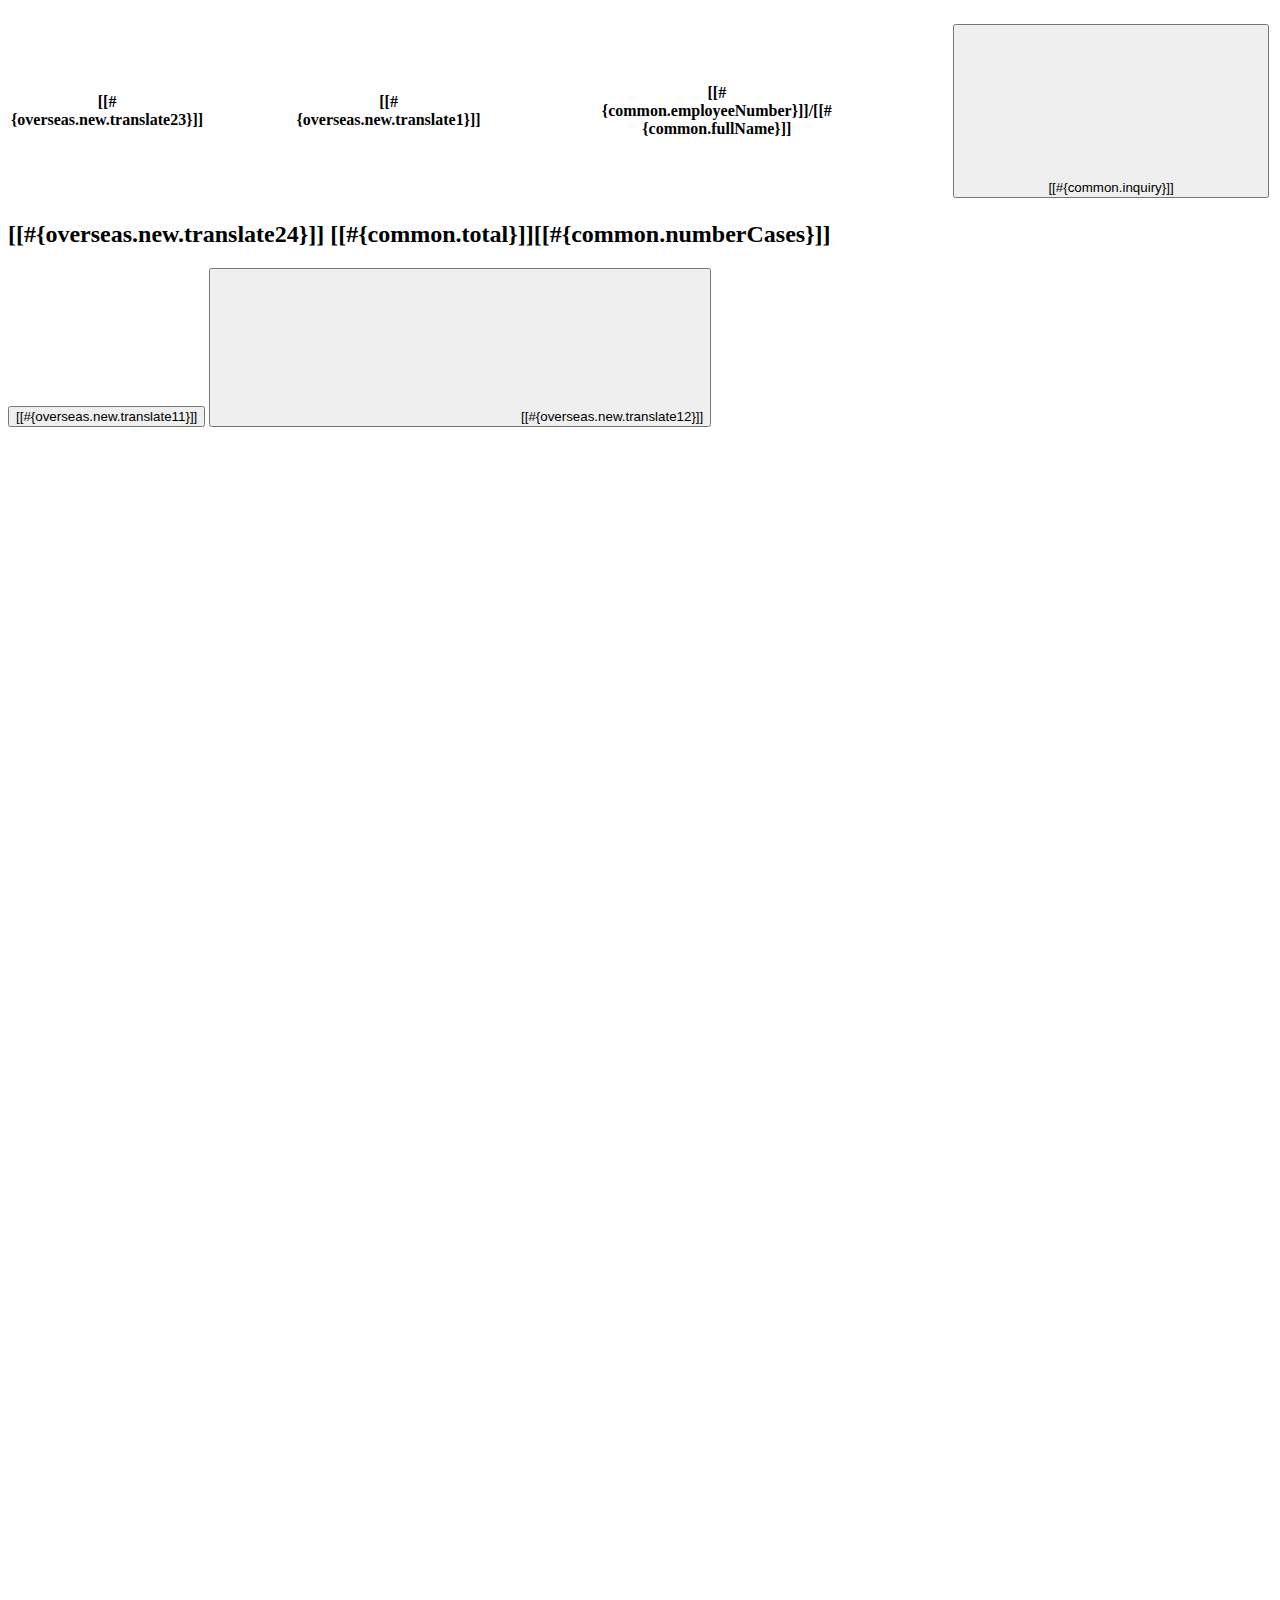
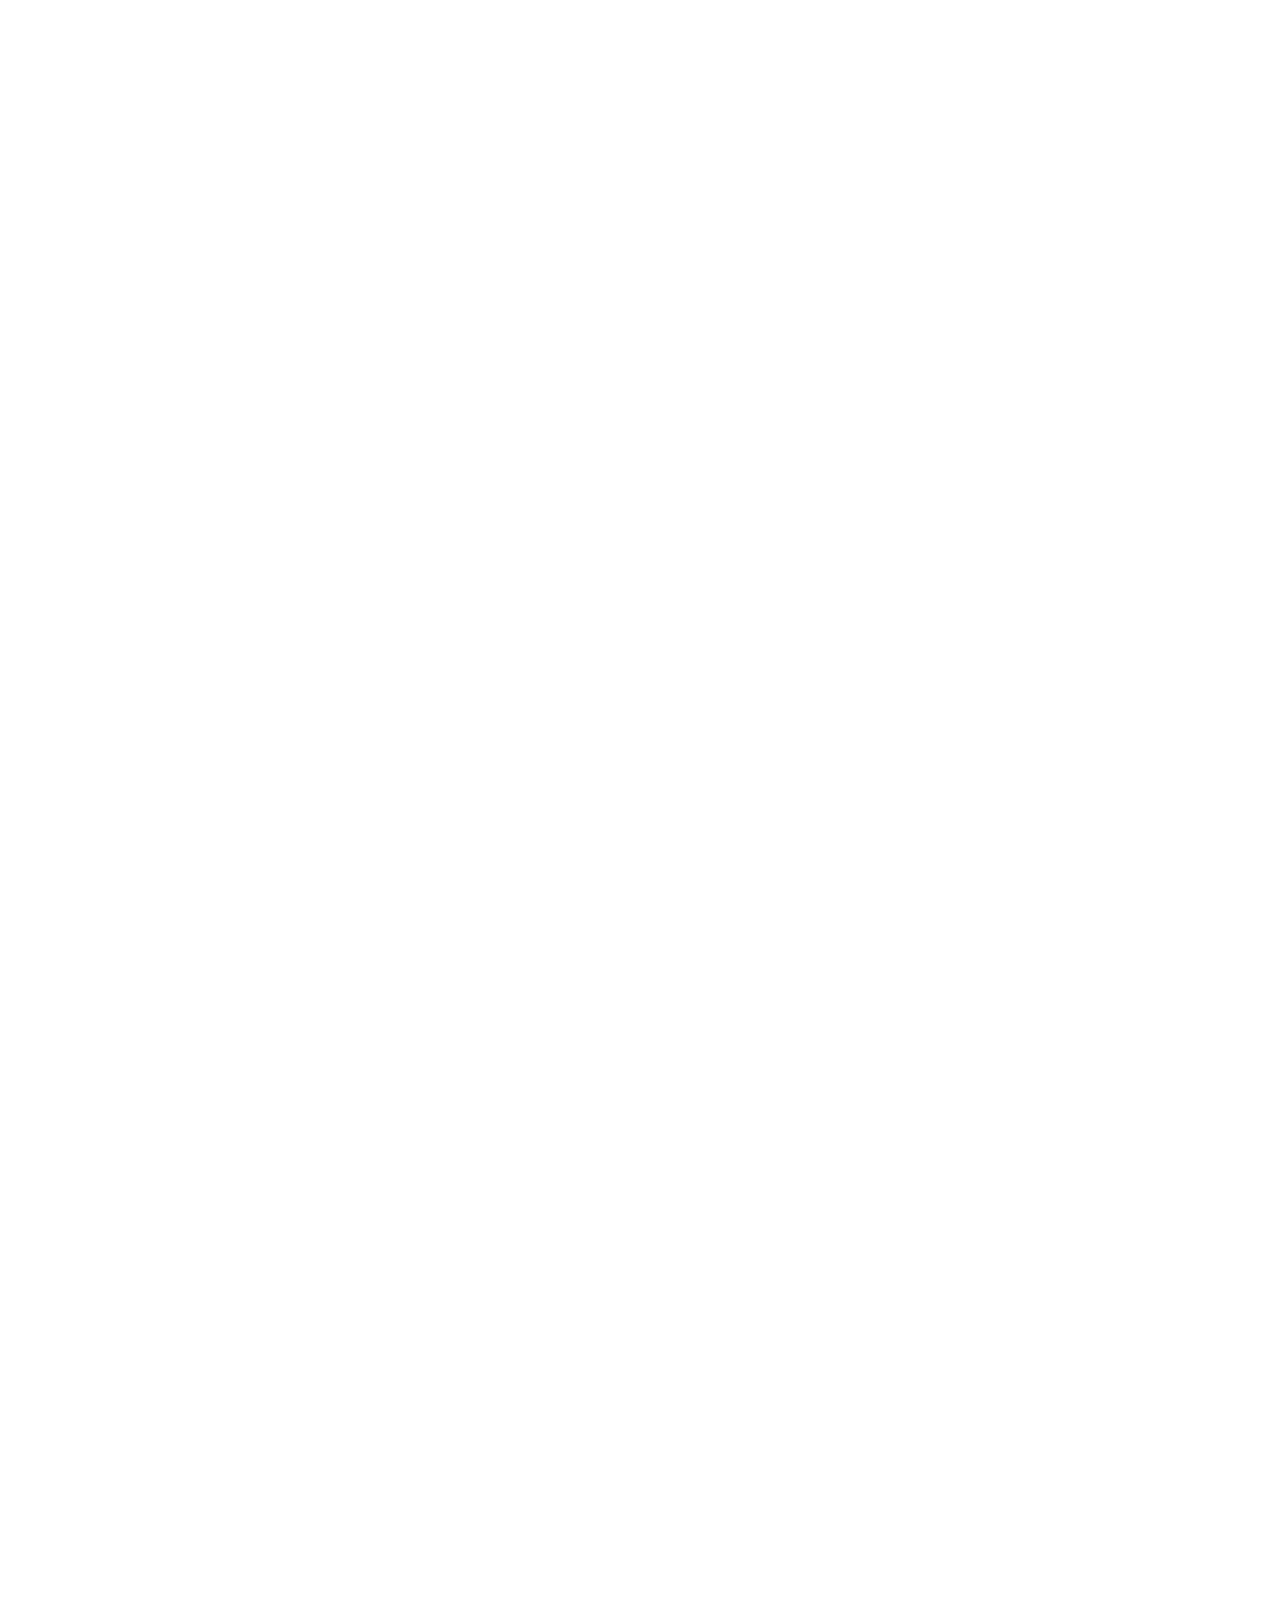
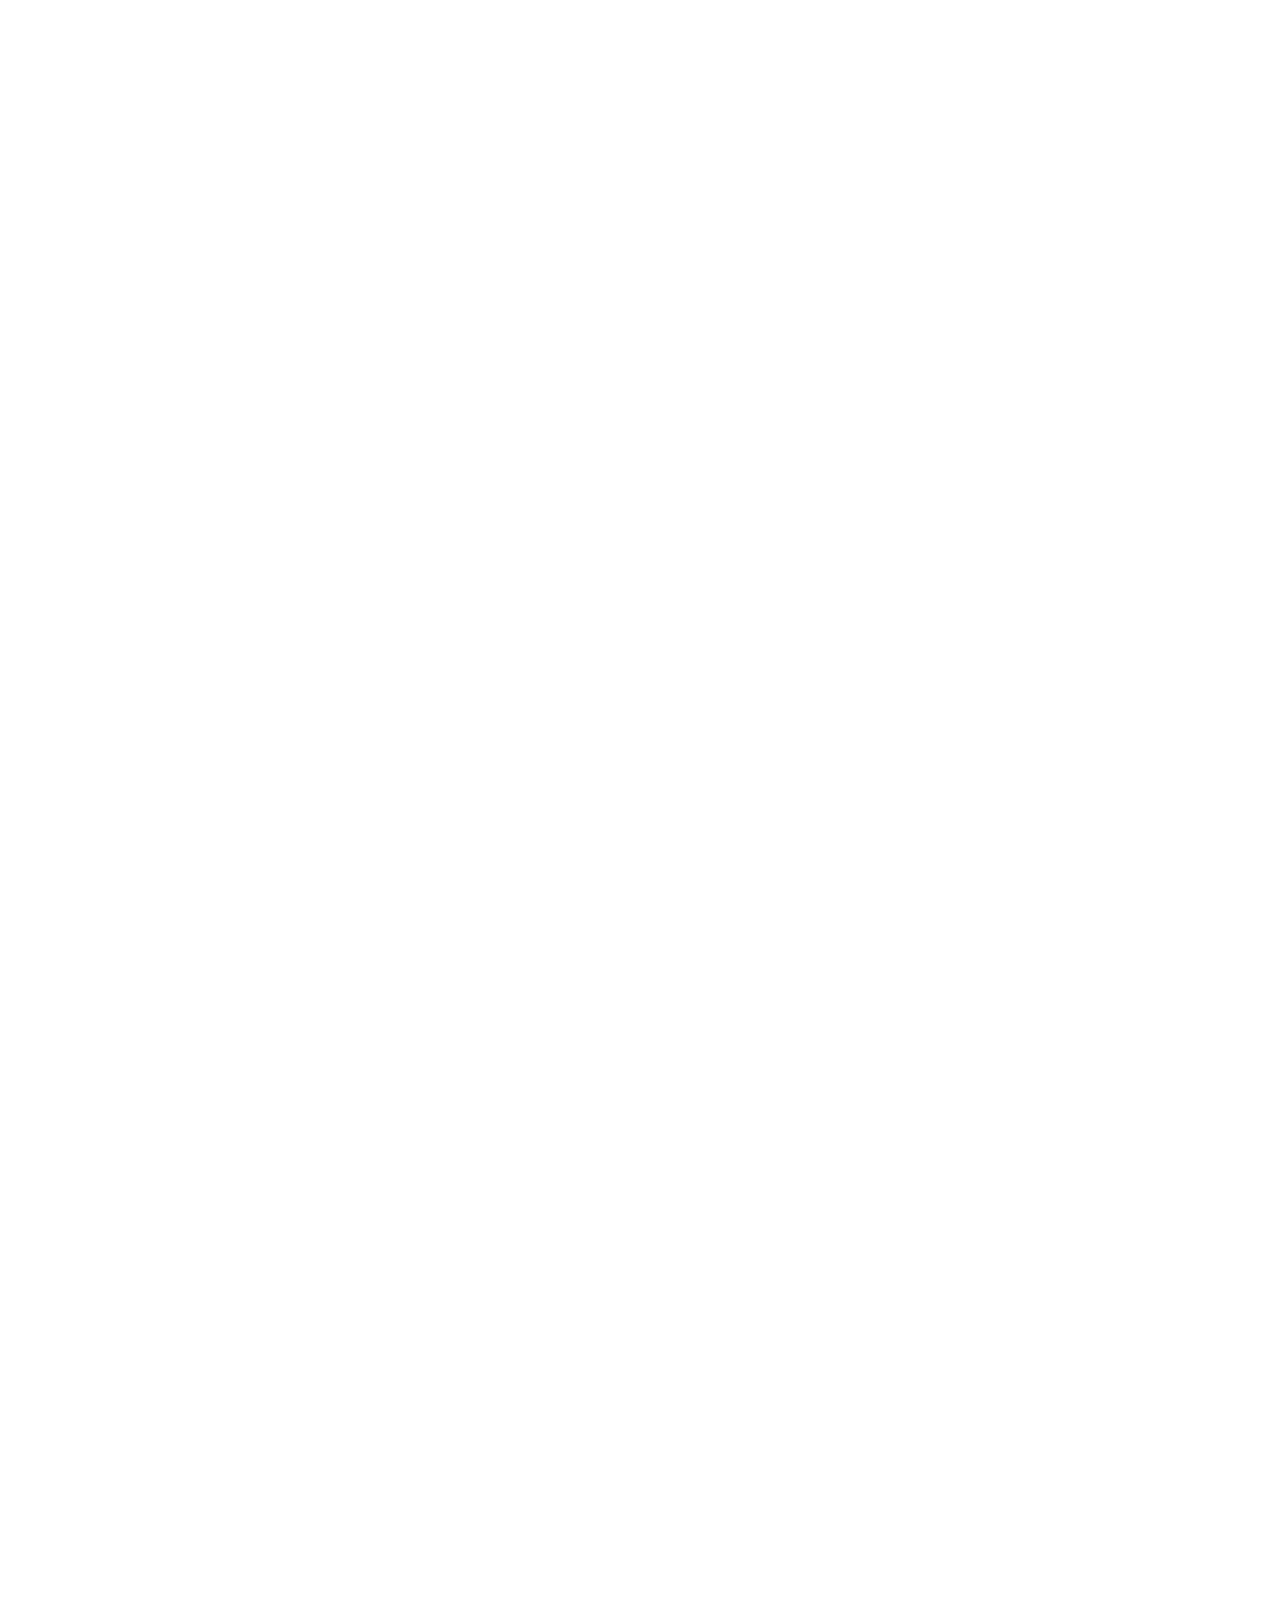
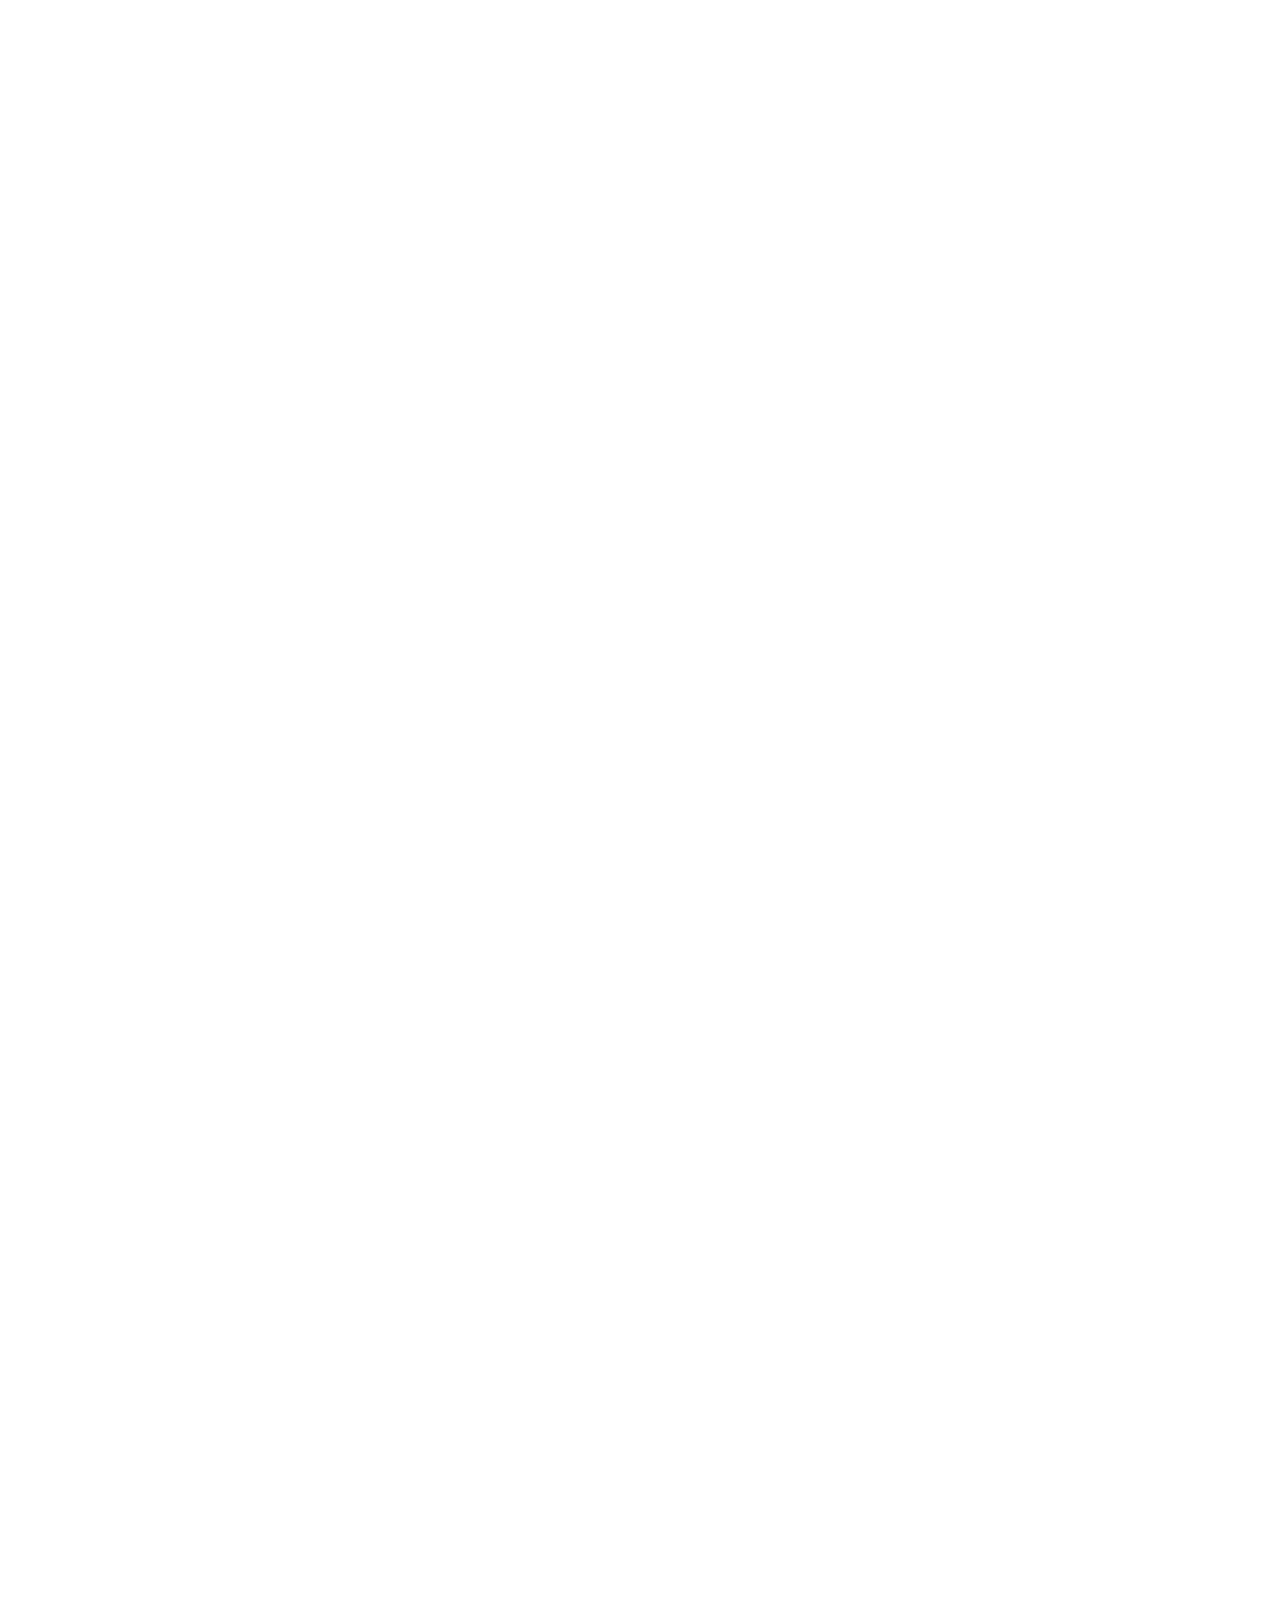
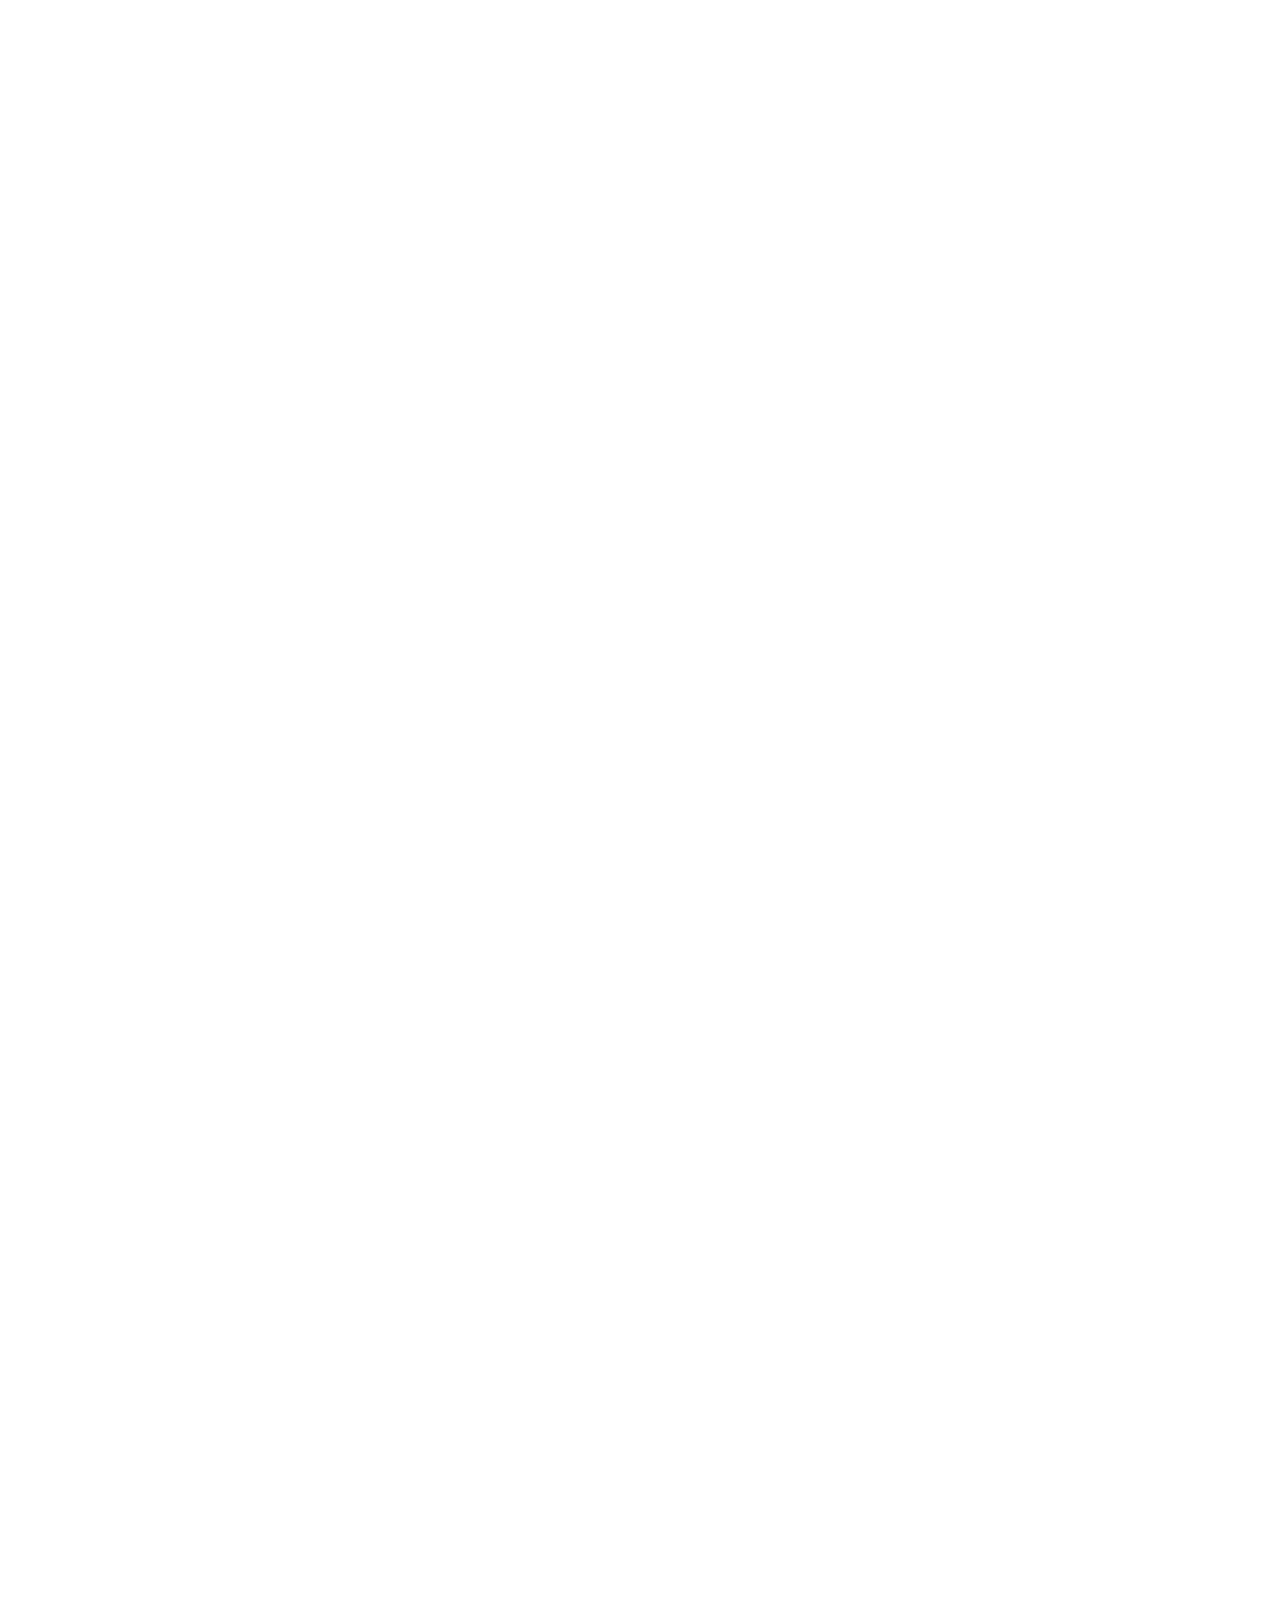
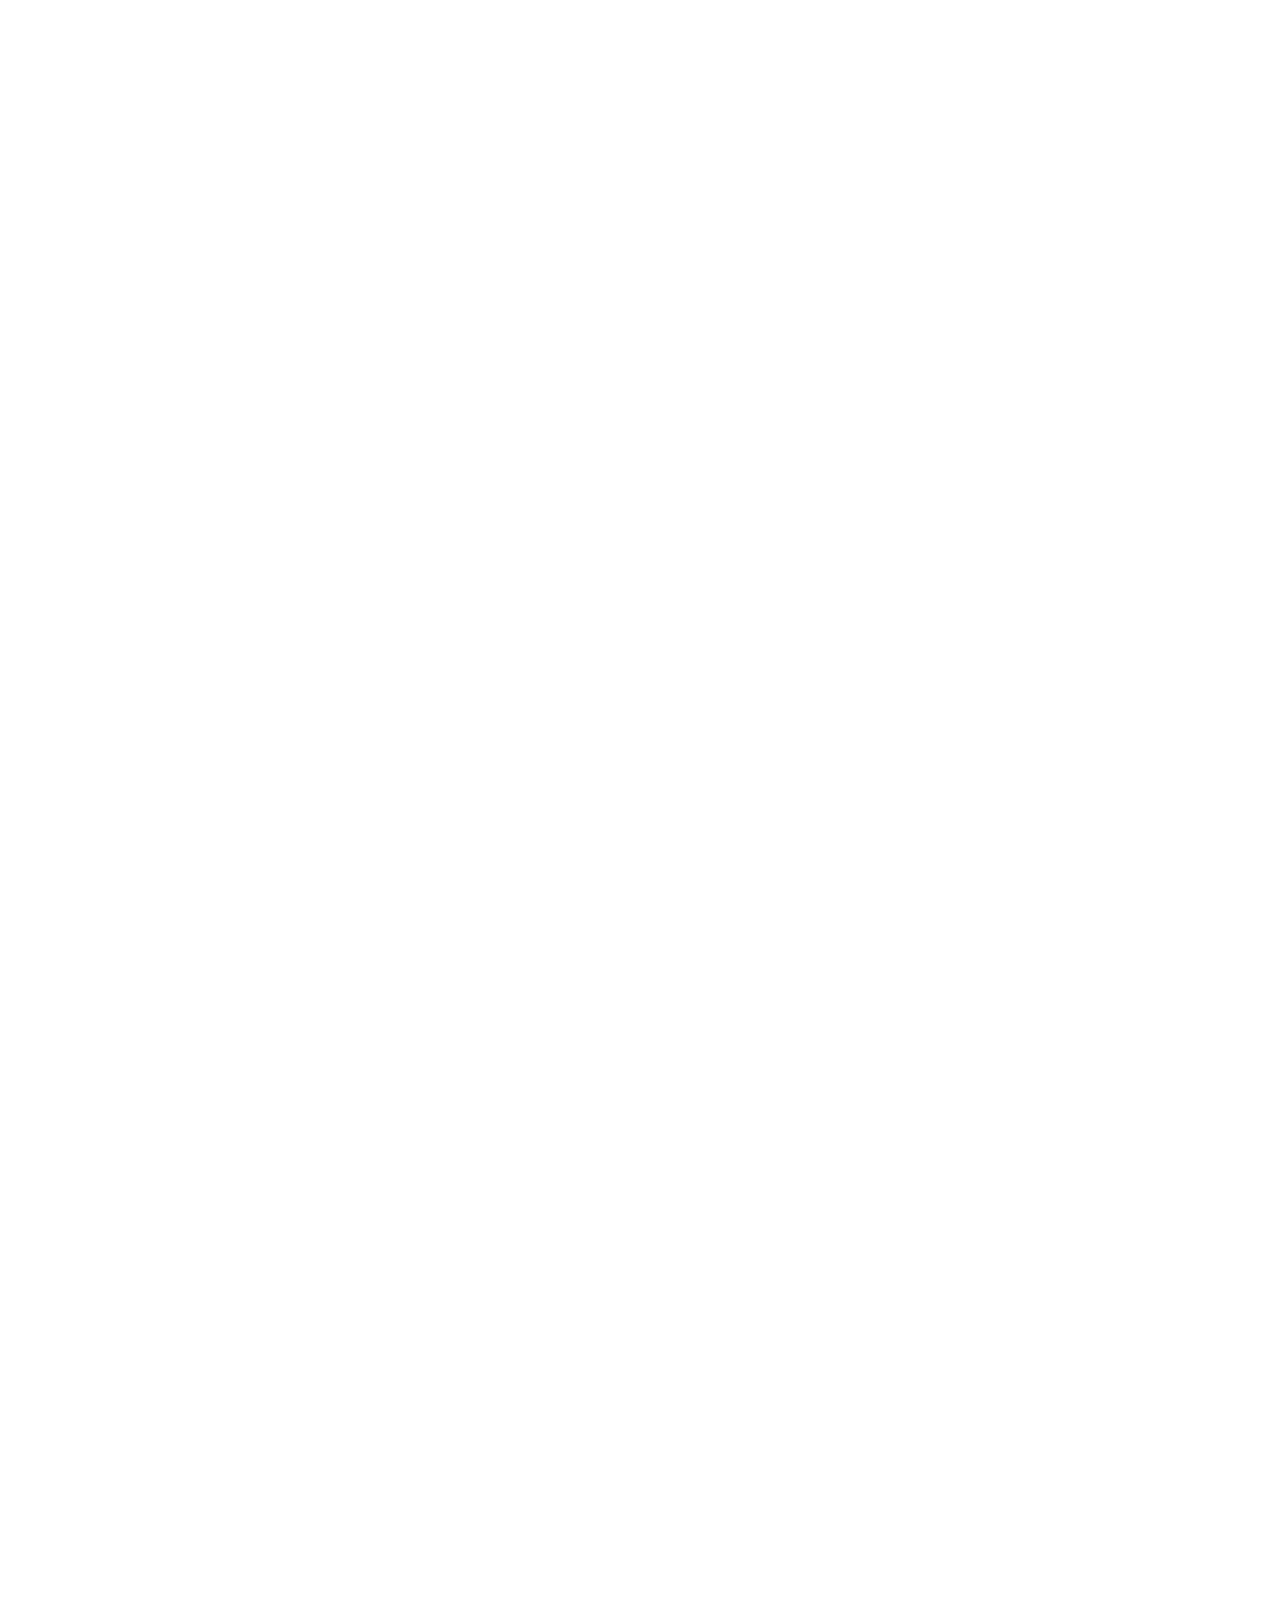
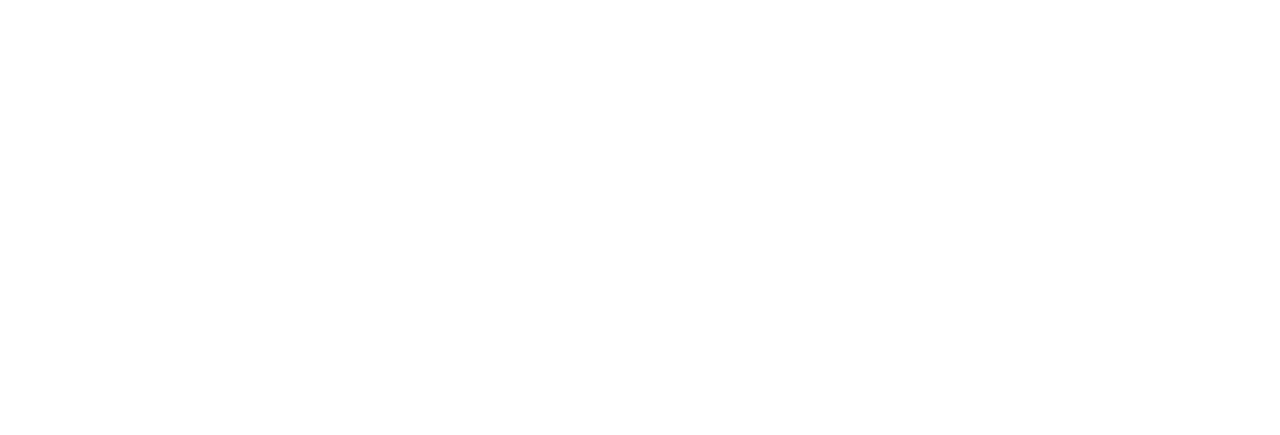
<file: src/main/resources/templates/manufacture/manufactureRecord.html>
<!DOCTYPE html>
<html lang="ko"
      xmlns:th="http://www.thymeleaf.org"
      xmlns:layout="http://www.ultraq.net.nz/thymeleaf/layout">

<div layout:fragment="content">
    <div class="page-body">
        <div class="card is-sub is-search">
            <div class="card-header">
                <h1 class="page-title"></h1>
            </div>
            <div class="card-body">
                <table id="searchTable" class="table is-search is-fullwidth">
                    <colgroup>
                        <col style="width: 15%;" />
                        <col style="width: 7%;" />
                        <col style="width: 9%;" />
                        <col />
                        <col style="width: 15%;" />
                        <col />
                        <col style="width: 7.4%;" />
                    </colgroup>

                    <tbody>
                    <tr>
                        <th><span class="is-required">[[#{overseas.new.translate23}]]</span></th>
                        <td>
                            <th:block th:replace="components/datepicker :: datepicker(
                                id='baseYear',
                                name='baseYear',
                                type='year',
                                required=true,
                                width='170rem'
                                )"
                            ></th:block>
                        </td>
                        <th>[[#{overseas.new.translate1}]]</th>
                        <td id="tdOrgInputBox">
                            <th:block th:replace="components/org-input :: org-input(
                                id='orgCode',
                                name='orgCode',
                                nmId='orgNameHan',
                                nmName='orgNameHan',
                                width='170rem')"
                            ></th:block>
                        </td>
                        <td id="tdOrgSelectBox" style="display:none;">
                            <th:block
                                    th:replace="components/select :: select(
                                            id='selectOrgCode',
                                            name='orgCode',
                                            width='170rem'
                                        )"
                            ></th:block>
                        </td>
                        <th><span>[[#{common.employeeNumber}]]/[[#{common.fullName}]]</span></th>
                        <td>
                            <th:block th:replace="components/psmstrhis-input :: psmstrhis-input(
                            id='searchEmplNo',
                            name='searchEmplNo',
                            nmId='searchEmplNameHan',
                            nmName='searchEmplNameHan',
                            width='170rem')">
                            </th:block>
                        </td>
                        <td>
                            <button id="btnSearch" class="button is-search is-medium">
                            <span class="icon is-search is-medium">
                              <svg>
                                  <use href="#search"></use>
                              </svg>
                            </span>
                                <span>[[#{common.inquiry}]]</span>
                            </button>
                        </td>
                    </tr>
                    </tbody>
                </table>
            </div>
        </div>

        <div class="card is-sub">
            <div class="card-body">
                <div class="columns has-gap">
                    <div class="column">
                        <div class="form">
                            <div class="columns has-table-title">
                                <h2 class="table-title">
                                    <span>[[#{overseas.new.translate24}]]</span>
                                    <span class="data-count">[[#{common.total}]]<span></span>[[#{common.numberCases}]]</span>
                                </h2>
                                <div class="buttons">
                                    <input type="file" id="upload_files" style="display: none;">
                                    <button id="btnExcelDownload" class="button is-outline is-primary is-medium">[[#{overseas.new.translate11}]]</button>
                                    <button id="upload_btnExcelupload" class="button is-outline is-primary is-medium">
                                        <span class="icon is-excel is-medium"><svg><use href="#excel"></use></svg></span>
                                        <span>[[#{overseas.new.translate12}]]</span>
                                    </button>
                                    <th:block
                                            th:replace="components/security-button :: securityButton (id='btnAddRow', class='button is-outline is-primary is-medium', text=#{common.additional}, pgmId='1001', role='c')"/>
                                    <th:block
                                            th:replace="components/security-button :: securityButton (id='btnRemoveRow', class='button is-outline is-primary is-medium', text=#{common.elimination}, role='d')"/>
                                    <th:block
                                            th:replace="components/security-button :: securityButton (id='btnSaveGrid', class='button is-filled is-primary is-medium', text=#{common.storage}, role='u')"/>
                                </div>
                            </div>
                            <div id="leavDayGrid" class="realgrid" style="height: 600rem;"></div>
                        </div>
                    </div>
                </div>
            </div>
        </div>
    </div>
    <div id="uploadExcelGrid" class="realgrid" style="display:none;"></div>


    <script>
        var nowYear = new Date().format("yyyy");
        var toDay = new Date().format("yyyyMMdd");
        var uploadExcelGrid;
        var apiUrl = '/overseas/vaction/overseasHoliday100'; // g/s휴가대상자/일수관리
        var leavemstrGrid;
        let _prefix ='upload_';
        var $officeCode = $('select[name=officeCode]');
        var userIdntClCode = "[[${users.idntClCode}]]";// 해외인지 아닌지 구분 값 (임직원1012,1013), (1014 - 해외)
        var userTitleCode = "[[${users.titleCode}]]";  // 법인 지사장, 법인장 구분
        var userHrManager = "[[${users.hrManager}]]"; // 인사담당자 여부 y n
        var userDeputyManager = "[[${users.deputy}]]"; // 현채인,주재원 대리인 여부 y n
        // 엑셀 불러오기
        $(document).on('click', '#'+_prefix+'btnExcelupload', function(e) {
            document.getElementById(_prefix + "files").dispatchEvent(new MouseEvent("click"));
        });

        // Excel file upload
        $(document).on('change', '#'+_prefix+'files', function(e) {
            leavDayGrid.import(e.target.files, excelUploadBeforeCallbackHoliday, excelUploadAfterCallbackHoliday);
        });

        function isNull(v) {
            return (v === undefined || v === null) ? true : false;
        }

        $(document).ready(function (e) {
            //initCodeSet();  // 공통코드 조회
            //initAuthority();
            //initUploadExcel();
        });

        function initAuthority(){
            //직책자일경우
            if(userHrManager == 'Y'){
                console.log("인사담당자입니다.");
                //인사담당자일때
                $('#orgCode').attr("disabled",false);
                $('#orgNameHan').attr("disabled",false);
                $("#emplNo").attr("disabled",false);
                $("#emplNameHan").attr("disabled",false);
                $('#_org-input_searchBtn').show();
                $("#tdOrgSelectBox").empty();

                initGrid();
            }else {
                $.get(apiUrl+"/getaccessibleorglist", null,function(data) {
                    if((userHrManager == 'N' && userTitleCode == '3400') || (userHrManager == 'N' && userTitleCode == '3500')
                        || (userHrManager == 'N' && userDeputyManager == 'Y')){
                        console.log("법인장, 지사장, 대리인 입니다.");
                        //법인장 지사장일때 본인 지사, 지점만
                        if(data && data.length > 1) {
                            //평가형태
                            let options = {
                                dataList    : data,
                                value       : "orgCode",
                                text        : "orgNameHan",
                                placeholder : ""
                            };
                            $("#selectOrgCode").addOptions(options);

                            $("#tdOrgInputBox").hide();
                            $("#tdOrgInputBox").empty();
                            $("#tdOrgSelectBox").show();
                        }else {
                            $('#orgCode').val('[[${users.deptId}]]');
                            $('input[name=orgNameHan]').val('[[${users.deptNm}]]');
                            $('#orgCode').attr("disabled",true);
                            $('input[name=orgNameHan]').attr("disabled",true);
                            $('#_org-input_searchBtn').hide();
                            $("#tdOrgSelectBox").empty();
                        }
                    }else{
                        console.log("페이지에 권한이 없습니다.");
                        //일반 담당자일때
                        $("#tdOrgSelectBox").empty();
                    }

                    initGrid();
                });
            }
        }
        // 공통코드 조회
        function initCodeSet() {
            var searchParam = {
                'baseCodList':
                    [
                        {'patternCode': 'CD03', 'effDateYn': true, 'companyYn': true}  // 사업장
                    ]
            }
            var cmmComCode = new obj.cmmcodeSet();
            cmmComCode.setCallback("getCodeSetCallback");
            cmmComCode.addParam(searchParam);
            cmmComCode.ajax();
        }

        // 공통코드 Callback
        async function getCodeSetCallback(cmbData) {

            var options = {
                dataList: cmbData[0].cdbaseList,
                value: "baseCode",
                text: "codeNameHan",
                placeholder: "[[#{common.entire}]]"
            };
            $officeCode.addOptions(options);
            //initUploadExcel();
        }

        // 그리드 초기화
        function initGrid() {
            var columns = new UstraRealGridColumn()

                .add('coCode', '[[#{common.company}]][[#{common.sortation}]][[#{common.code}]]', 'i18n', 'auto', true, {
                    visible: false
                })
                .add('emplNo', '[[#{common.employeeNumber}]]', 'i18n', 90, false, {
                    align: 'center',
                    required: true,
                    editable: function (grid, cell) {
                        return this.getRow(cell.index).rowStatus === "C";
                    }
                })
                .addButton('emplNameHan', '[[#{common.fullName}]]', 'i18n', 110, false, {
                    btnText: "[[#{common.fullName}]]",
                    align: 'center',
                    required: true,
                    editable: function (grid, cell) {
                        return this.getRow(cell.index).rowStatus === "C";
                    },
                    btnClass: "button is-new-window is-ghost is-float-right",
                    onClick: function (renderer, event) {
                        openPsmstrgsPopup();
                    }
                })
                .add('orgNameHan', '[[#{overseas.new.translate8}]]', 'i18n', 150, false, {
                    align: 'left',
                    maxLength: 100,
                    editable: function (grid, cell) {
                        return false;
                    }
                })
                .add('locNameHan', '[[#{overseas.new.translate9}]]', 'i18n', 150, false, {
                    align: 'left',
                    maxLength: 100,
                    editable: function (grid, cell) {
                        return false;
                    }
                })
                .add('positionNameHan', '[[#{common.officialResponsibilities}]]', 'i18n', 100, false, {
                    align: 'center',
                    maxLength: 100,
                    editable: function (grid, cell) {
                        return false;
                    }
                })
                .add('year', '[[#{overseas.new.translate23}]]', 'i18n', '60', true, {
                    align: 'center',
                    required: true,
                    editable: function (grid, cell) {
                        return false;
                    },
                    editOptions: {
                        format: 'yyyy-MM-dd'
                    }
                })
                .addDate('entranceDate', '[[#{overseas.new.translate5}]]', 'i18n', 100, false, {
                    align: 'center',
                    required: false,
                    editable: function (grid, cell) {
                        return false;
                    },
                    editOptions: {
                        format: 'yyyy-MM-dd'
                    }
                })

                .addNumber('leaveDaysYear', '[[#{common.annualOff}]]', 'i18n', 50, false, {
                    align: 'center',
                    required: true,
                    maxLength: 8,
                    numberFormat: "#,##0.0"
                })
                .addNumber('leaveDaysAdd', '[[#{overseas.new.translate25}]]', 'i18n', 50, false, {
                    align: 'center',
                    required: false,
                    maxLength: 8,
                    numberFormat: "#,##0.0"
                })

                .addNumber('leaveDaysTotal', '[[#{overseas.new.translate26}]]', 'i18n', 60, false, {
                    align: 'center',
                    maxLength: 8,
                    numberFormat: "#,##0.0",
                    editable: function (grid, cell) {
                        return false;
                    }
                })

                .add('remark', '[[#{common.remarks}]]', 'i18n', 150, false, {align: 'left', required: false, maxLength: 255})

            leavDayGrid = new UstraRealGrid('leavDayGrid', columns, {
                check: true,
                state: true,
                crudOptions: {
                    remove: {
                        button: 'btnRemoveRow', fieldName: 'wclvedayList', url: apiUrl,
                        onSuccess: afterRemoveRow, onError: afterRemoveRowError
                    }
                }
            }).build();

            //그리드 채우기
            leavDayGrid.getGrid().displayOptions.fitStyle = "fill";

            leavDayGrid.on("onEditChange", function (grid, index, value) {

                if (index.column == "leaveDaysYear" || index.column == "leaveDaysAdd" || index.column == "leaveDaysEtc"
                    || index.column == "leaveDaysNext" || index.column == "leaveDaysRegl" || index.column == "leaveDaysSave") {
                    var a1 = 0;
                    var a2 = 0;
                    var a3 = 0;
                    var a4 = 0;

                    if (index.column == "leaveDaysYear") {
                        a1 = value;
                    } else {
                        a1 = isNull(grid.getValue(index.dataRow, "leaveDaysYear")) ? 0 : grid.getValue(index.dataRow, "leaveDaysYear");
                    }

                    if (index.column == "leaveDaysAdd") {
                        a2 = value;
                    } else {
                        a2 = isNull(grid.getValue(index.dataRow, "leaveDaysAdd")) ? 0 : grid.getValue(index.dataRow, "leaveDaysAdd");
                    }

                    if (index.column == "leaveDaysEtc") {
                        a3 = value;
                    } else {
                        a3 = isNull(grid.getValue(index.dataRow, "leaveDaysEtc")) ? 0 : grid.getValue(index.dataRow, "leaveDaysEtc");
                    }

                    if (index.column == "leaveDaysNext") {
                        a4 = value;
                    } else {
                        a4 = isNull(grid.getValue(index.dataRow, "leaveDaysNext")) ? 0 : grid.getValue(index.dataRow, "leaveDaysNext");
                    }

                    const leaveDaysTotalv = a1 + a2 + a3;//+a4+a5+a6;
                    grid.setValue(index.dataRow, "leaveDaysTotal", leaveDaysTotalv);
                }

            });

            search();
        }
        function initUploadExcel(){
            var columns = new UstraRealGridColumn()
                .add('coCode', '[[#{common.company}]][[#{common.sortation}]][[#{common.code}]]', 'i18n', 'auto', true, {
                    visible: false
                })
                .add('emplNo', '[[#{common.employeeNumber}]]', 'i18n', 100, false, {
                })
                .add('emplNameHan', '[[#{common.fullName}]]', 'i18n', 110, false, {
                })
                .add('orgNameHan', '[[#{common.department}]]', 'i18n', 150, false, {
                })
                .add('locNameHan', '[[#{common.workPlace}]]', 'i18n', 150, false, {
                })
                .add('year', '[[#{common.criteria}]][[#{common.year1}]]', 'i18n', 100, true, {
                })
                .addNumber('leaveDaysYear', '[[#{common.annualOff}]]', 'i18n', 100, false, {
                })
                .addNumber('leaveDaysAdd', '[[#{common.additional}]][[#{common.annualOff}]]', 'i18n', 100, false, {
                })
                .addNumber('leaveDaysTotal', '[[#{common.annualOff}]][[#{common.totalSum}]]', 'i18n', 100, false, {
                })
                .add('remark', '[[#{common.remarks}]]', 'i18n', 150, false, {align: 'left', required: false})

            uploadExcelGrid = new UstraRealGrid("uploadExcelGrid", columns, {
                state: true,
                editable: false
            }).build();
        }


        // 그리드 조회
        function search() {
            var params = $('#searchTable').getData();

            $.get(apiUrl, params, function (data) {
                if (data != null) {
                    leavDayGrid.bind(data.wrkleaveList);

                }
            });
        }

        // 그리드 삭제 후 콜백
        function afterRemoveRow() {
            console.log("afterRemoveRow");
            search();
        }

        function afterRemoveRowError() {
            console.log("afterRemoveRowError");
            search();
            //leavDayGrid.reload();
        }

        // 조회 버튼
        $(document).on('click', '#btnSearch', search);

        // 엑셀업로드 양식 다운로드 버튼
        $(document).on('click', '#btnExcelDownload', function (e) {
            uploadExcel();
        });
        function uploadExcel(){
            let today = new Date().format("yyyyMMdd");
            uploadExcelGrid.export({
                type: "excel",
                fileName: "[[#{common.international}]][[#{common.corporation}]]GS[[#{common.vacation}]][[#{common.officerCrown}]]_" + today + ".xlsx"
            });
        }





        function excelUploadBeforeCallbackHoliday(){

        }

        function excelUploadAfterCallbackHoliday() {
            console.log("excelUploadAfterCallbackHoliday");
            var data  = leavDayGrid.getAllRowKeys();
            leavDayGrid.setRowStates(data, "created");
            for(var i =0; i<leavDayGrid.getRowCount(); i++){
            }
            document.getElementById(_prefix + "files").value = "";
        }

        // 추가 버튼
        $(document).on('click', '#btnAddRow', function (e) {

            var lastRow = leavDayGrid.getLastRow();
            var id = '1';
            if (lastRow != null) {
                id = (parseInt(lastRow.id) + 1).toString();
            }
            var toDay = new Date().format("yyyyMMdd");

            var baseYearv = $('input[name=baseYear]').val();

            leavDayGrid.insertFocusRow({
                year: baseYearv, leaveDaysYear: 0, leaveDaysAdd: 0, leaveDaysEtc: 0, leaveDaysCpsm: 0, leaveDaysNext: 0
                , leaveDaysRegl: 0, leaveDaysTotal: 0, leaveDaysSave: 0, reckonDateVaca: toDay, entranceDate: toDay
            });

        });

        // 삭제
        $('#btnRemoveRow').on('click', function (e) {

            var length = leavDayGrid.getCheckedRows().length;
            if (length <= 0) {
                $.alert('[[#{wrk.msg.notice.select.wantTo.delete.vacationRecipients}]]');
                return false;
            }
            var msg = "[[#{eval.msg.confirm.deleteCheckedRow}]]".replace('__::ROW::__', length);
            $.confirm(msg, null, function (e) {
                for (var i = 0; i < length; i++) {
                    leavDayGrid.removeRow(leavDayGrid.getCheckedRows()[0].rowKey);
                }

                var param = leavDayGrid.getModifiedDataJson('wclvedayList');
                var req = $.post(apiUrl, param, function (data) {
                    $.alert('[[#{common.msg.notice.deleted}]]');
                })

            });
        });

        // 저장
        $('#btnSaveGrid').on('click', function (e) {
            var gridValidate = leavDayGrid.validateIfModifiedCustom();
            if(gridValidate.length > 0) {
                return false;
            }
            var param = leavDayGrid.getModifiedDataJson('wclvedayList');
            var gridData = leavDayGrid.getModifiedData();
            if(gridData.length == 0) {
                $.alert('[[#{common.msg.notice.nothingChanged}]]');
                return;
            }

            $.post(apiUrl, param, function (result) {
                if (result && result > 0) {
                    search();
                    $.alert('[[#{common.msg.notice.saved}]]');
                } else {
                    $.error('[[#{common.msg.notice.save.failed}]]');
                }
            });

        });

        // 휴가대상자/일수 생성
        $('#btnBatchSubject').on('click', function (e) {
            openWrkleavmstr110();
        });

        //사원검색 팝업 띄우기
        function openPsmstrgsPopup() {

            var selectedRow = leavDayGrid.getFocusData();
            var orgNoName = selectedRow.emplNameHan;
            openPop("/popup/psmst/psmstrgs-pop/view",   {
                orgNoName: orgNoName,
                onApply: function (checkedRow) {
                    if (!_.isEmpty(checkedRow)) {
                        var empno = checkedRow.emplNo;
                        var empnm = checkedRow.emplNameHan;
                        var orgcd = checkedRow.orgCode;
                        var orgnm = checkedRow.orgNameHan;
                        var loccd = checkedRow.locCode;
                        var locnm = checkedRow.locNameHan;
                        var positioncd = checkedRow.positionCode;
                        var positionnm = checkedRow.positionNameHan;
                        var titlecd = checkedRow.titleCode;
                        var titlenm = checkedRow.titleNameHan;
                        var etdate = checkedRow.entranceDate;

                        var gradeCode = checkedRow.gradeCode;
                        var gradeNameHan = checkedRow.gradeNameHan;
                        const params = $('#searchTable').getData();

                        $.get(apiUrl+"/leavDate/"+empno, params, function (data) {
                            if (data != null) {
                                // 그리드 업데이트(서버저장X)
                                leavDayGrid._grid.setValue(selectedRow.rowKey, "emplNo", empno);
                                leavDayGrid._grid.setValue(selectedRow.rowKey, "emplNameHan", empnm);
                                leavDayGrid._grid.setValue(selectedRow.rowKey, "orgCode", orgcd);
                                leavDayGrid._grid.setValue(selectedRow.rowKey, "orgNameHan", orgnm);
                                leavDayGrid._grid.setValue(selectedRow.rowKey, "locCode", loccd);
                                leavDayGrid._grid.setValue(selectedRow.rowKey, "locNameHan", locnm);
                                leavDayGrid._grid.setValue(selectedRow.rowKey, "positionCode", positioncd);
                                leavDayGrid._grid.setValue(selectedRow.rowKey, "positionNameHan", positionnm);
                                //leavDayGrid._grid.setValue(selectedRow.rowKey, "titleCode", titlecd);
                                // leavDayGrid._grid.setValue(selectedRow.rowKey, "titleNameHan", titlenm);
                                leavDayGrid._grid.setValue(selectedRow.rowKey, "entranceDate", etdate);

                                leavDayGrid._grid.setValue(selectedRow.rowKey, "reckonDateVaca", data.reckonDateVaca); // TODO. 팝업에서 기산일 가져오는 로직 추가해야 함. 2021.03.31.

                                leavDayGrid._grid.setValue(selectedRow.rowKey, "leaveDaysYear", data.leaveDaysYear);
                                leavDayGrid._grid.setValue(selectedRow.rowKey, "leaveDaysAdd", data.leaveDaysAdd);
                                leavDayGrid._grid.setValue(selectedRow.rowKey, "leaveDaysTotal", (data.leaveDaysYear + data.leaveDaysAdd));

                                leavDayGrid._grid.setValue(selectedRow.rowKey, "gradeCode", gradeCode);
                                leavDayGrid._grid.setValue(selectedRow.rowKey, "gradeNameHan", gradeNameHan);
                            }else{

                            }
                        })
                    }
                }
            });
        }

        // 휴가 대상자 반영 팝업(조직코드)
        function openWrkleavmstr110(event) {
            var baseYearv = $('input[name=baseYear]').val();
            openPop("/wrk/wrkleav/wrkleavmstr110/view", {
                baseYear: baseYearv,
                onClose: function () {
                    search();
                }
            });
        }

        // 연차오픈
        $('#btnLeavOpen').on('click', function (e) {

            var length = leavDayGrid.getCheckedRows().length;
            if (length <= 0) {
                $.alert('[[#{wrk.msg.notice.select.wantTo.open.vacationRecipients}]]');
                return false;
            }

            $.confirm("[[#{wrk.msg.confirm.afterOpen}]]", null, function (e) {
                for (var i = 0; i < length; i++) {
                    leavDayGrid.removeRow(leavDayGrid.getCheckedRows()[0].rowKey);
                }

                var params = leavDayGrid.getModifiedDataJson('wclvedayList');

                console.log('param ==> ');
                console.log(params);

                var req = $.put(apiUrl + "/leav-open", params, function (data) {
                    if (data && data > 0) {
                        $.alert('[[#{common.msg.notice.processed}]]');
                        search();
                    } else {
                        //  $.error('[[#{common.msg.notice.save.failed}]]');
                    }
                });
            });
        });

        // 마감처리
        $('#btnBatchClose').on('click', function (e) {

            var baseYearv = $('input[name=baseYear]').val();

            var msg = "[[#{wrk.msg.confirm.notPossible.toSelectTargetAgain.afterClosing}]]".replace('__::ROW::__', baseYearv);
            $.confirm(msg, null, function (e) {
                var params = $('#searchTable').getData();
                var req = $.post(apiUrl + "/close-proc", params, function (data) {
                    if (data && data > 0) {
                        $.alert('[[#{common.msg.notice.processed}]]');
                        search();
                    } else {
                        //  $.error('[[#{common.msg.notice.save.failed}]]');
                    }
                });
            });
        });

        $("#baseYear").keydown(function (key) {// 엔터키 이벤트(조회)
            if (key.keyCode == 13) {
                event.preventDefault();
                search();
            }
        });
    </script>
</div>

</html>
</file>
